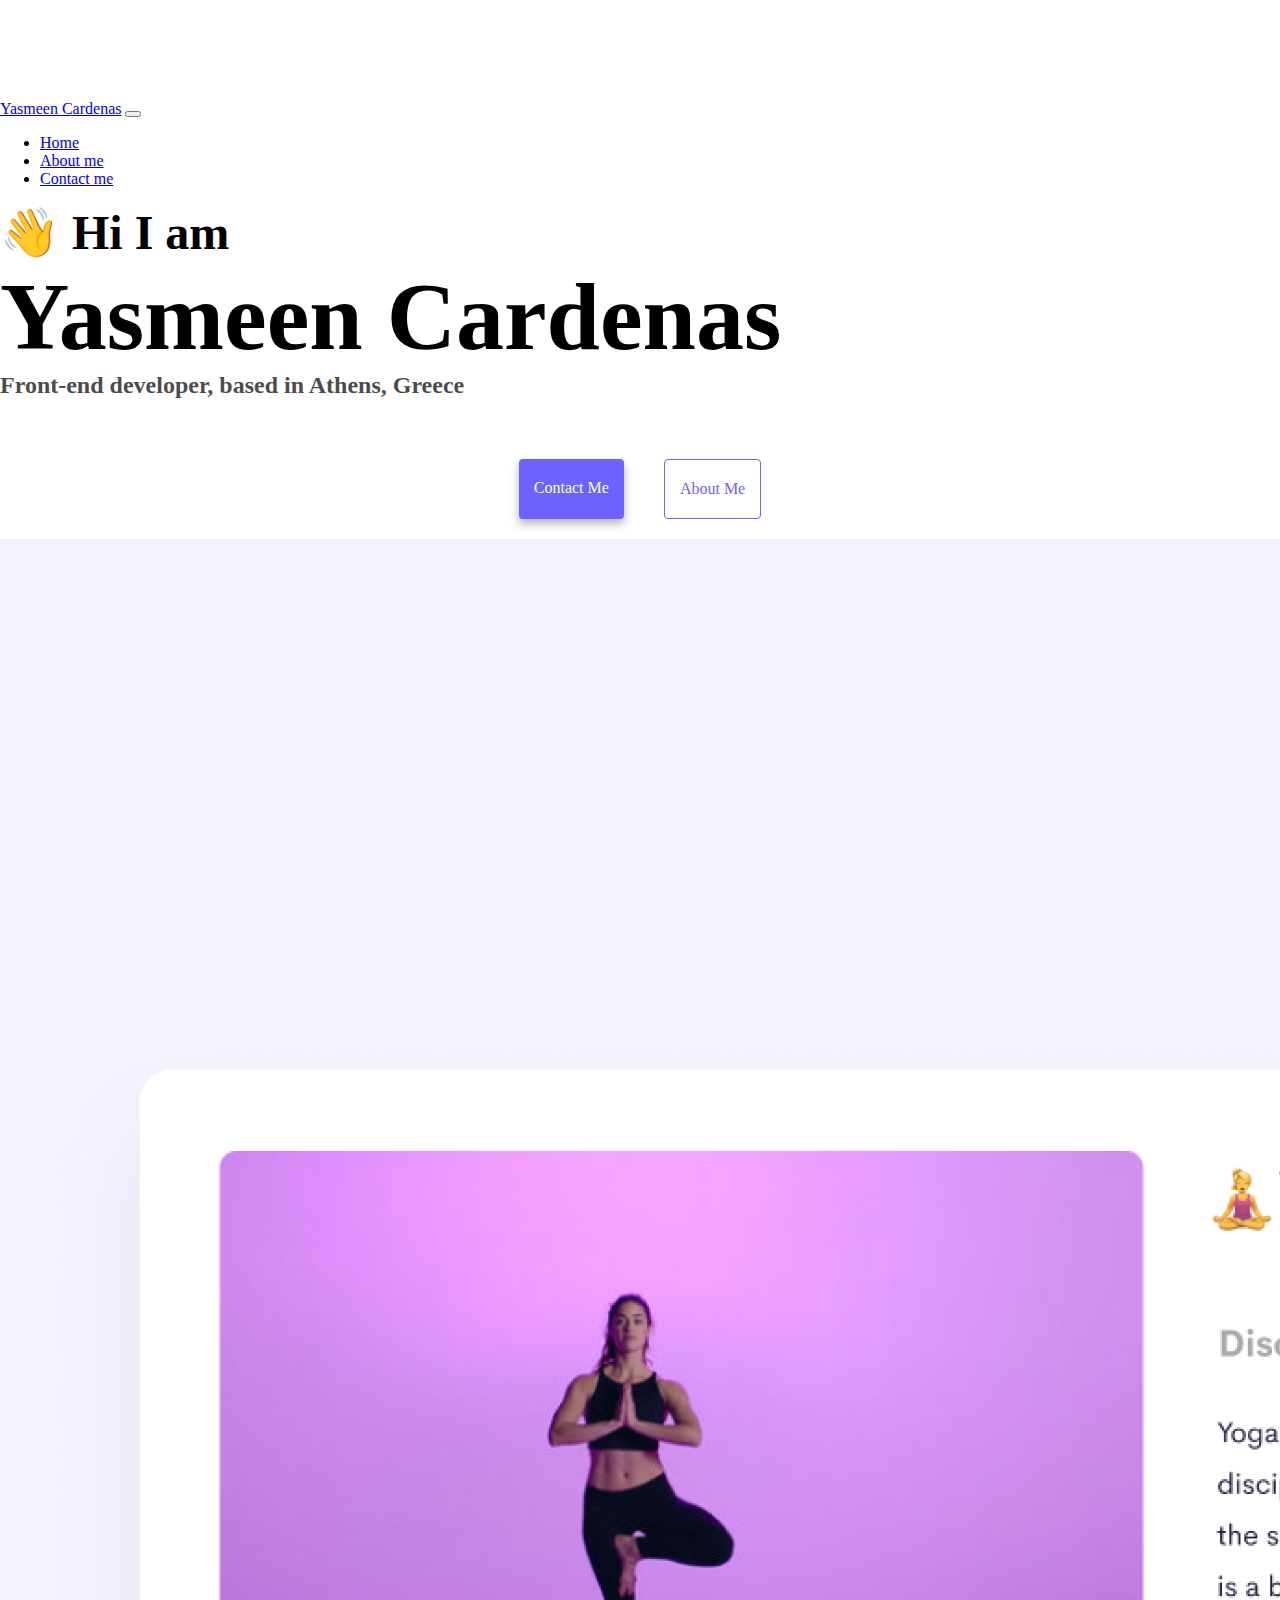
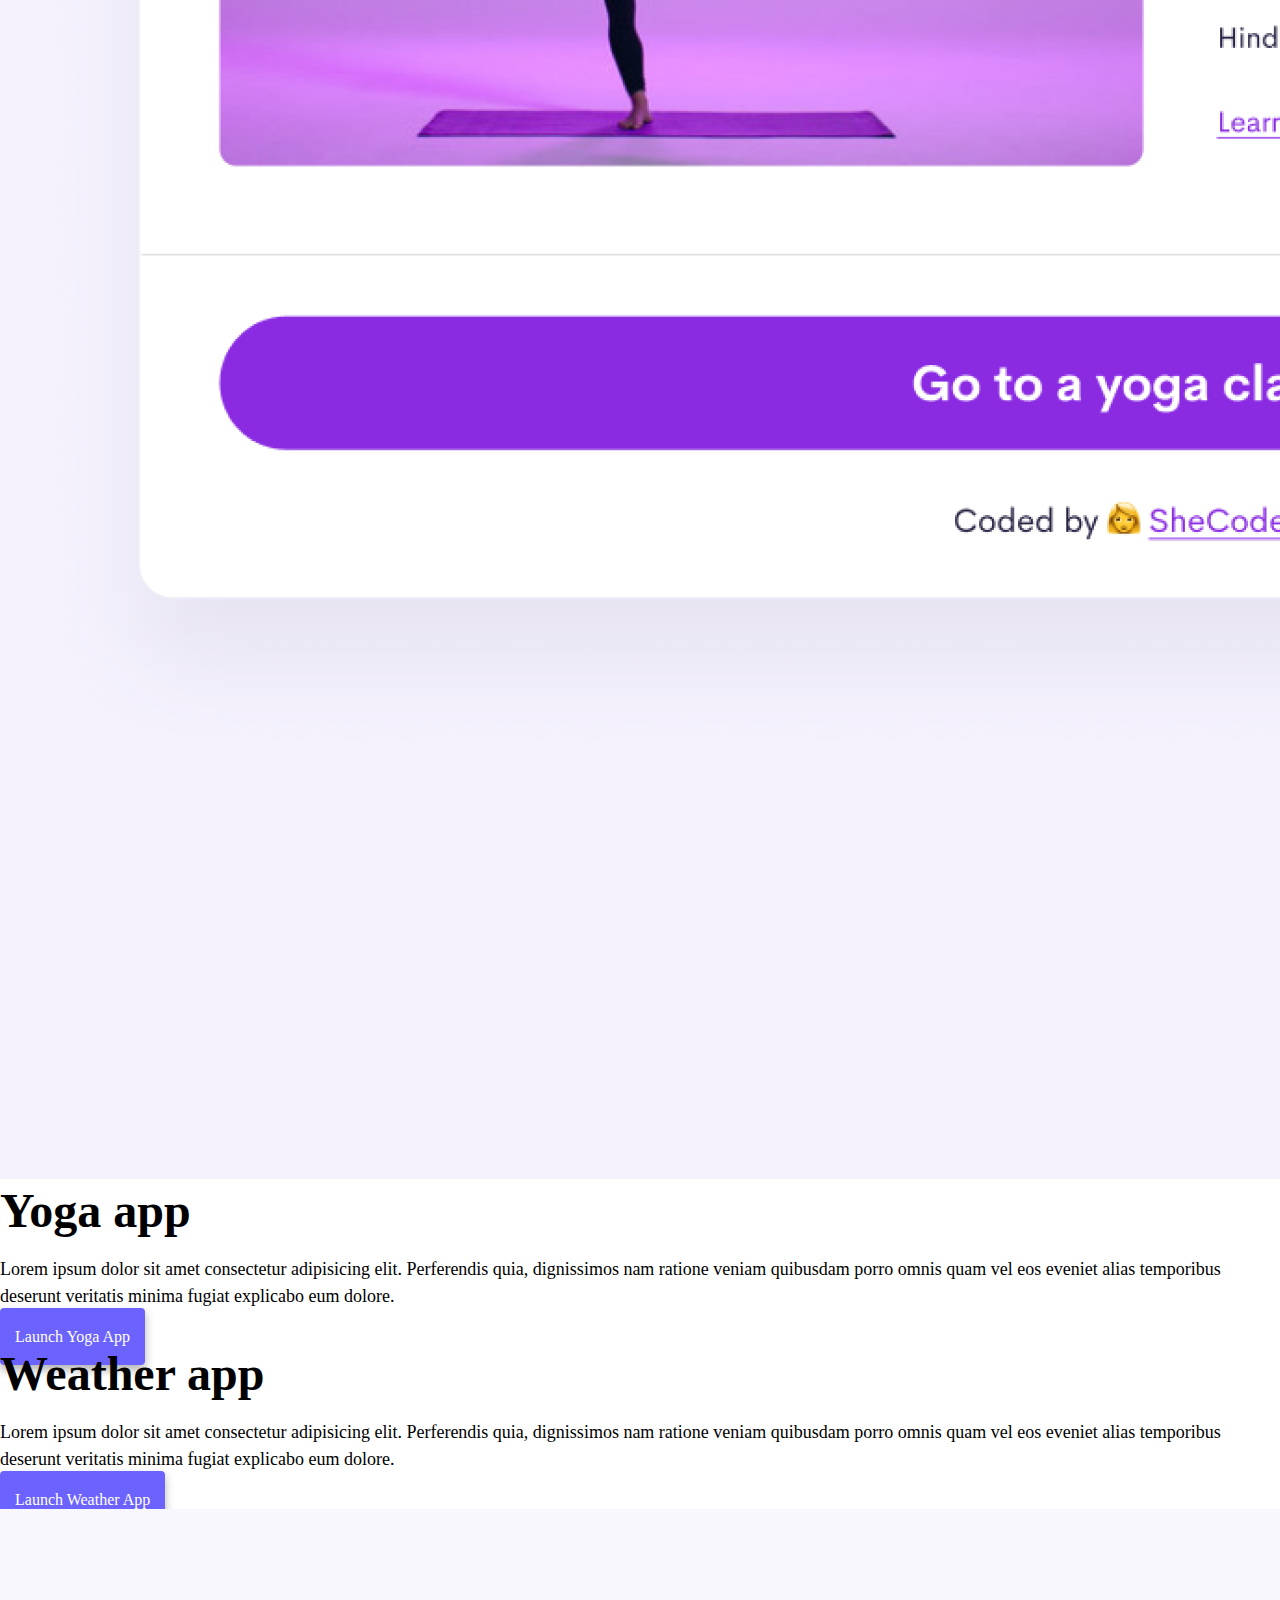
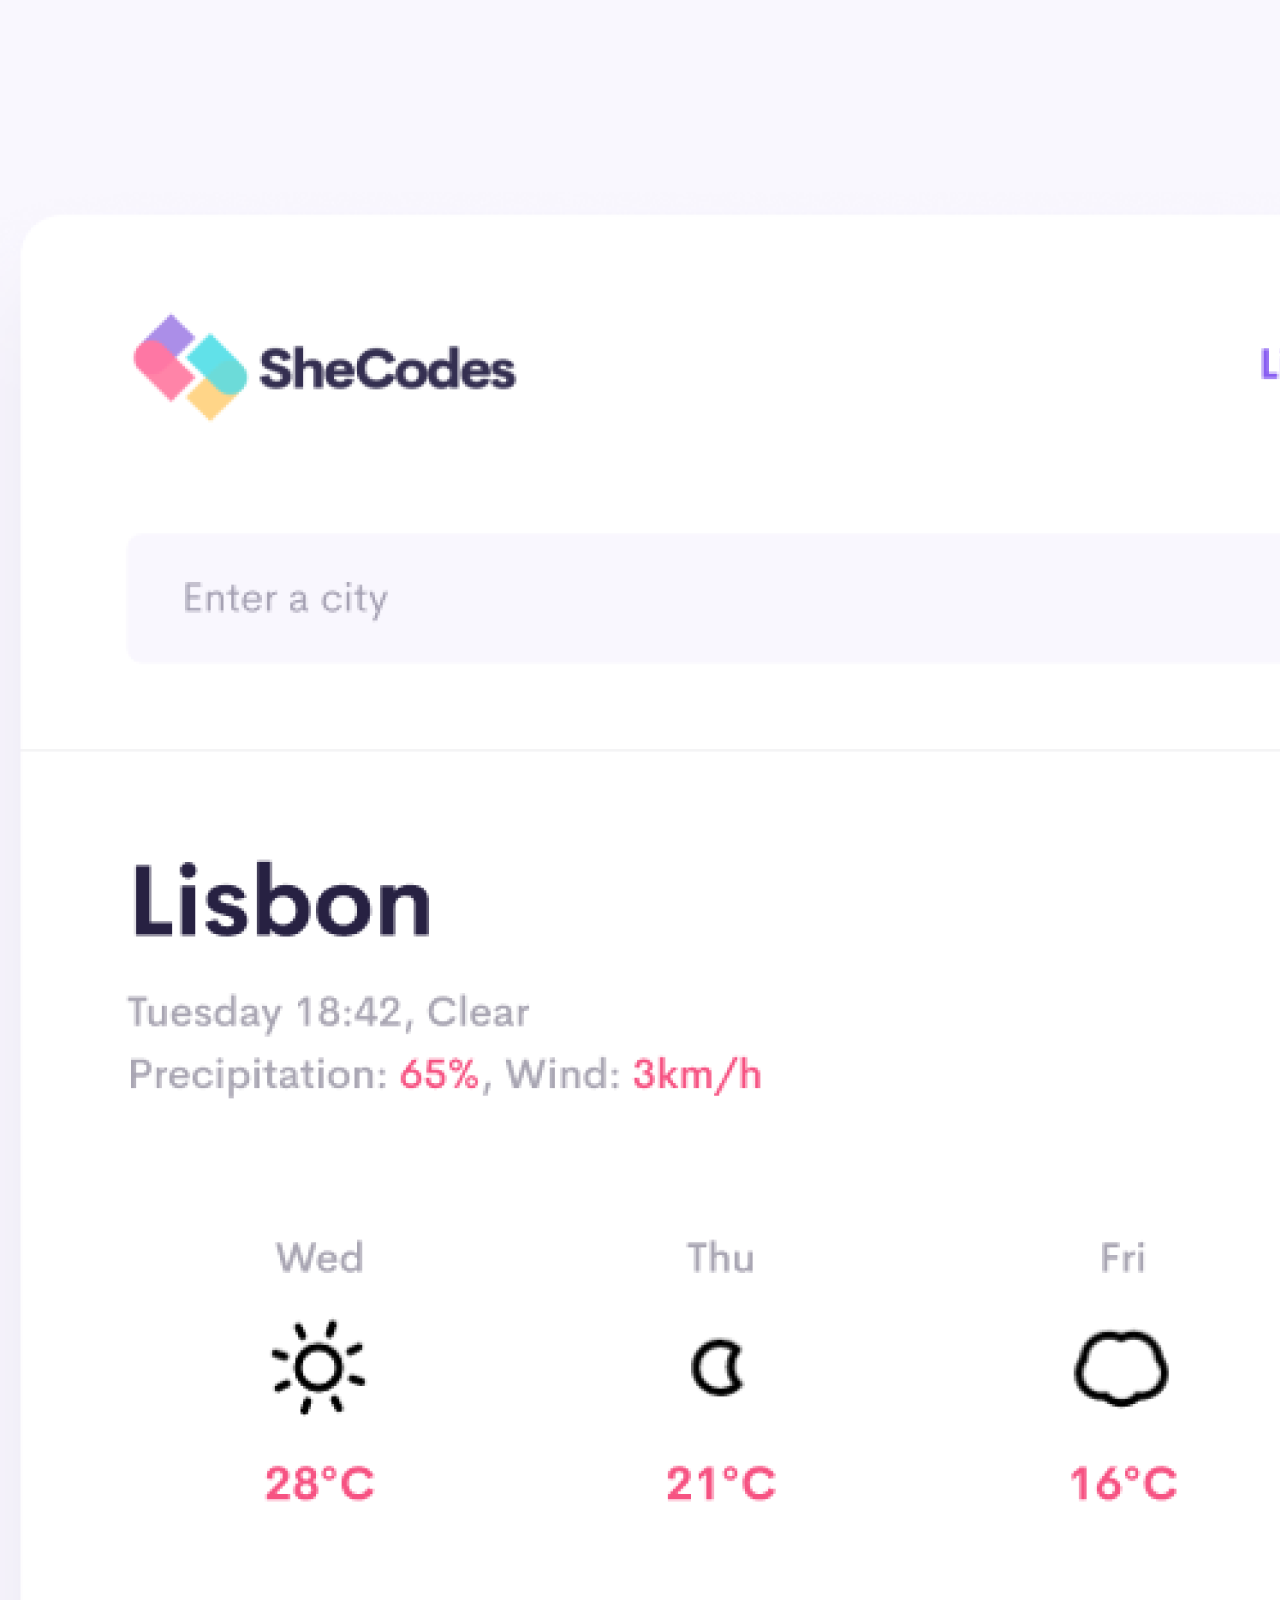
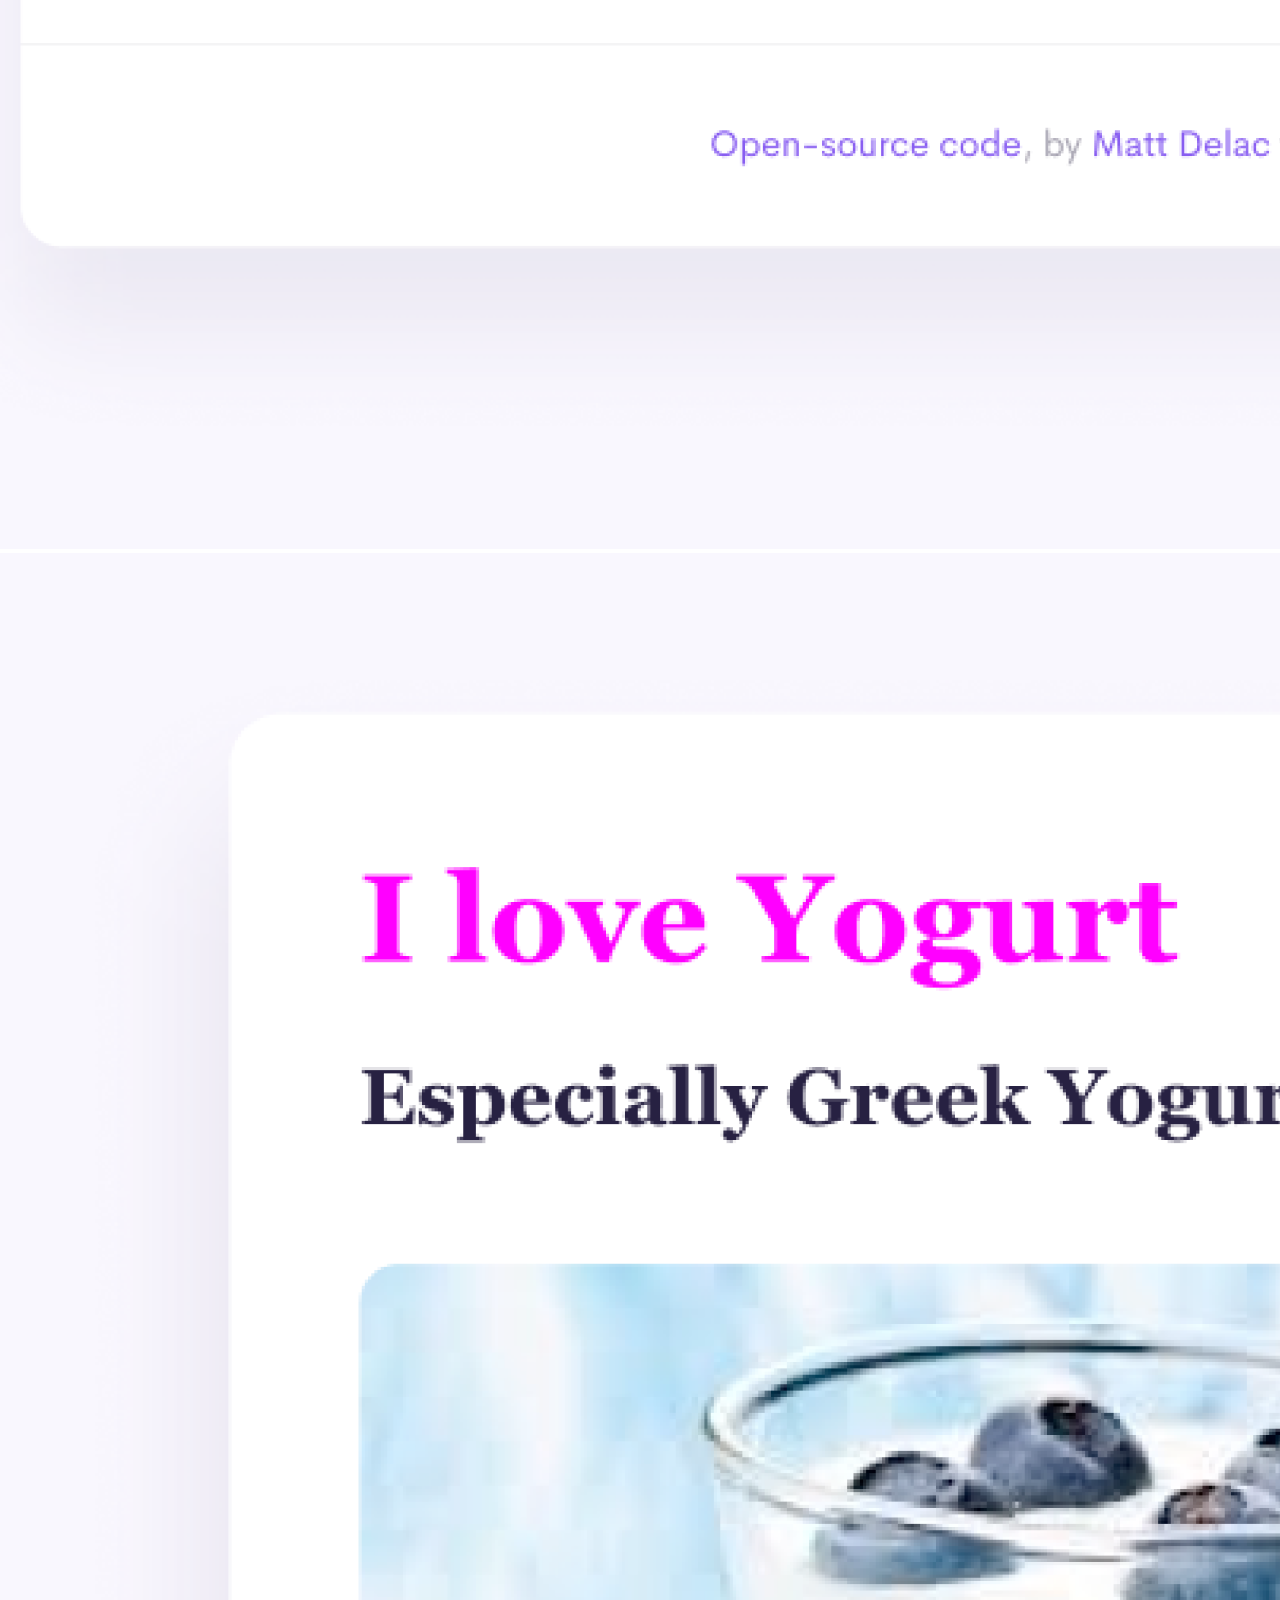
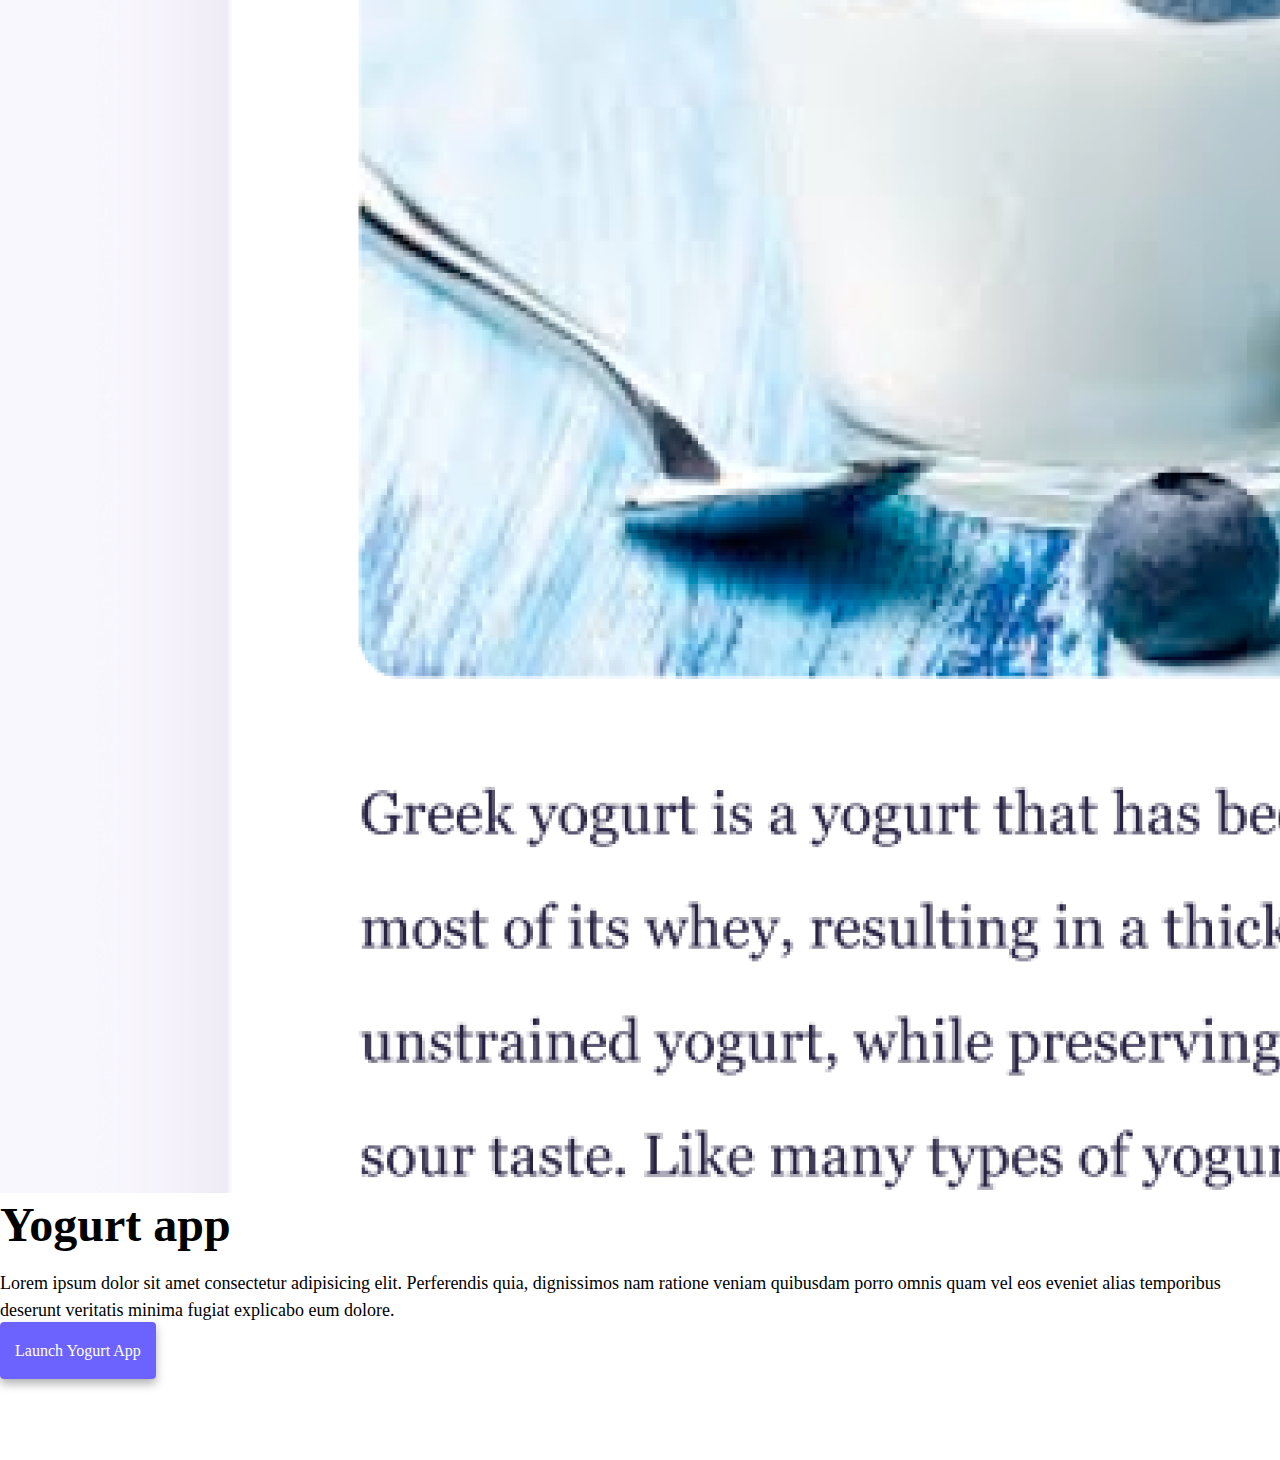
<file: index.html>
<!DOCTYPE html>
<html lang="en">
  <head>
    <meta charset="UTF-8" />
    <meta http-equiv="X-UA-Compatible" content="IE=edge" />
    <meta name="viewport" content="width=device-width, initial-scale=1.0" />
    <meta
      name="description"
      content="Yasmeen Cardenas is a front-end developer based in Athens, Greece, check out her projects and contact her for job inquiries"
    />
    <link
      rel="stylesheet"
      href="https://cdn.jsdelivr.net/npm/bootstrap@4.6.2/dist/css/bootstrap.min.css"
      integrity="sha384-xOolHFLEh07PJGoPkLv1IbcEPTNtaed2xpHsD9ESMhqIYd0nLMwNLD69Npy4HI+N"
      crossorigin="anonymous"
    />
    <script
      src="https://cdn.jsdelivr.net/npm/@popperjs/core@2.11.8/dist/umd/popper.min.js"
      integrity="sha384-I7E8VVD/ismYTF4hNIPjVp/Zjvgyol6VFvRkX/vR+Vc4jQkC+hVqc2pM8ODewa9r"
      crossorigin="anonymous"
    ></script>
    <script
      src="https://cdn.jsdelivr.net/npm/bootstrap@5.3.3/dist/js/bootstrap.min.js"
      integrity="sha384-0pUGZvbkm6XF6gxjEnlmuGrJXVbNuzT9qBBavbLwCsOGabYfZo0T0to5eqruptLy"
      crossorigin="anonymous"
    ></script>
    <title>Front-End Developer - Yasmeen Cardenas</title>
    <link rel="stylesheet" href="src/styles.css" />
  </head>
  <body>
    <nav class="navbar navbar-expand-lg navbar-light bg-light fixed-top">
      <div class="container">
        <a class="navbar-brand" href="/" title="Homepage">Yasmeen Cardenas</a>
        <button
          class="navbar-toggler"
          type="button"
          data-bs-toggle="collapse"
          data-bs-target="#navbarNav"
          aria-controls="navbarNav"
          aria-expanded="false"
          aria-label="Toggle navigation"
        >
          <span class="navbar-toggler-icon"></span>
        </button>
        <div class="collapse navbar-collapse" id="navbarNav">
          <ul class="navbar-nav">
            <li class="nav-item">
              <a
                class="nav-link active"
                aria-current="page"
                href="/"
                title="Homepage"
                >Home</a
              >
            </li>
            <li class="nav-item">
              <a
                class="nav-link"
                href="/about.html"
                title="About Yasmeen Cardenas"
                >About me</a
              >
            </li>
            <li class="nav-item">
              <a
                class="nav-link"
                href="/about.html#contact"
                title="Contact Yasmeen Cardenas"
                >Contact me</a
              >
            </li>
          </ul>
        </div>
      </div>
    </nav>
    <h2 class="text-center">👋 Hi I am</h2>
    <h1 class="text-center">Yasmeen Cardenas</h1>
    <h3 class="text-center">Front-end developer, based in Athens, Greece</h3>
    <div class="navigation-links mb-5">
      <a
        href="/about.html#contact"
        class="primary-link"
        title="Contact Yasmeen Cardenas"
        >Contact me</a
      >
      <a
        href="/about.html"
        class="secondary-link"
        title="About Yasmeen Cardenas"
        >About me</a
      >
    </div>
    <div class="container">
      <div class="row">
        <div class="col-sm-6">
          <img
            src="/images/yoga.png"
            alt="Yoga project"
            class="img-fluid rounded"
          />
        </div>
        <div class="col-sm-6">
          <h2 class="mb-3">Yoga app</h2>
          <p>
            Lorem ipsum dolor sit amet consectetur adipisicing elit. Perferendis
            quia, dignissimos nam ratione veniam quibusdam porro omnis quam vel
            eos eveniet alias temporibus deserunt veritatis minima fugiat
            explicabo eum dolore.
          </p>
          <div class="mt-5">
            <a href="#" class="primary-link project-link" title="Yoga project"
              >Launch Yoga App</a
            >
          </div>
        </div>
      </div>
      <div class="row mt-5">
        <div class="col-sm-6">
          <h2 class="mb-3">Weather app</h2>
          <p>
            Lorem ipsum dolor sit amet consectetur adipisicing elit. Perferendis
            quia, dignissimos nam ratione veniam quibusdam porro omnis quam vel
            eos eveniet alias temporibus deserunt veritatis minima fugiat
            explicabo eum dolore.
          </p>
          <div class="mb-5 mt-5">
            <a href="#" class="primary-link project-link" title="Weather project"
              >Launch Weather App</a
            >
          </div>
        </div>
        <div class="col-sm-6">
          <img
            src="/images/weather.png"
            class="img-fluid rounded d-none d-sm-block"
            alt="Weather project"
          />
        </div>
      </div>
      <div class="row mt-5">
        <div class="col-sm-6">
          <img
            src="/images/yogurt.png"
            class="img-fluid rounded"
            alt="Yogurt project"
          />
        </div>
        <div class="col-sm-6">
          <h2 class="mb-3">Yogurt app</h2>
          <p>
            Lorem ipsum dolor sit amet consectetur adipisicing elit. Perferendis
            quia, dignissimos nam ratione veniam quibusdam porro omnis quam vel
            eos eveniet alias temporibus deserunt veritatis minima fugiat
            explicabo eum dolore.
          </p>
          <div class="mt-5">
            <a href="#" class="primary-link project-link" title="Yogurt project"
              >Launch Yogurt App</a
            >
          </div>
        </div>
      </div>
    </div>
  </body>
</html>
</file>
<file: src/styles.css>
:root {
  --primary-color: #6c63ff;
  --secondary-color: #f5f2fe;
  --box-shadow: 0 5px 10px rgba(0, 0, 0, 0.3);
}

body {
  margin: 100px 0;
}

h1,
h2,
h3 {
  margin: 0;
}

h1 {
  font-size: 96px;
}

h2 {
  font-size: 48px;
}

h3 {
  font-size: 24px;
  opacity: 0.7;
}

p {
  font-size: 18px;
  line-height: 1.5;
}

.navigation-links {
  display: flex;
  margin-top: 40px;
  justify-content: center;
}

.navigation-links a {
  margin: 20px;
}

.primary-link {
  border-radius: 4px;
  padding: 20px 15px;
  text-decoration: none;
  text-transform: capitalize;
  background: var(--primary-color);
  box-shadow: var(--box-shadow);
  color: white;
}

.primary-link:hover {
    color: white;
}
.secondary-link {
  border-radius: 4px;
  padding: 20px 15px;
  text-decoration: none;
  text-transform: capitalize;
  color: var(--primary-color);
  border: 1px solid var(--primary-color);
}

.homepage-link {
  color: var(--primary-color);
  text-align: center;
  display: block;
}

.about-paragraphs {
  margin: 30px 0;
}

.about-paragraphs p {
  margin: 10px;
}

.email-link {
  display: flex;
  justify-content: center;
  color: var(--primary-color);
  font-size: 28px;
  text-decoration: none;
}

.email-link:hover {
  text-decoration: underline;
}

@media (max-width: 576px) {
  h1 {
    font-size: 48px;
    line-height: 1.5;
  }
  h2 {
    font-size: 32px;
    text-align: center;
  }

  p {
    text-align: center;
  }

  .project-link {
    display: block;
    text-align: center;
    margin: 0 20px;
  }
}
</file>
